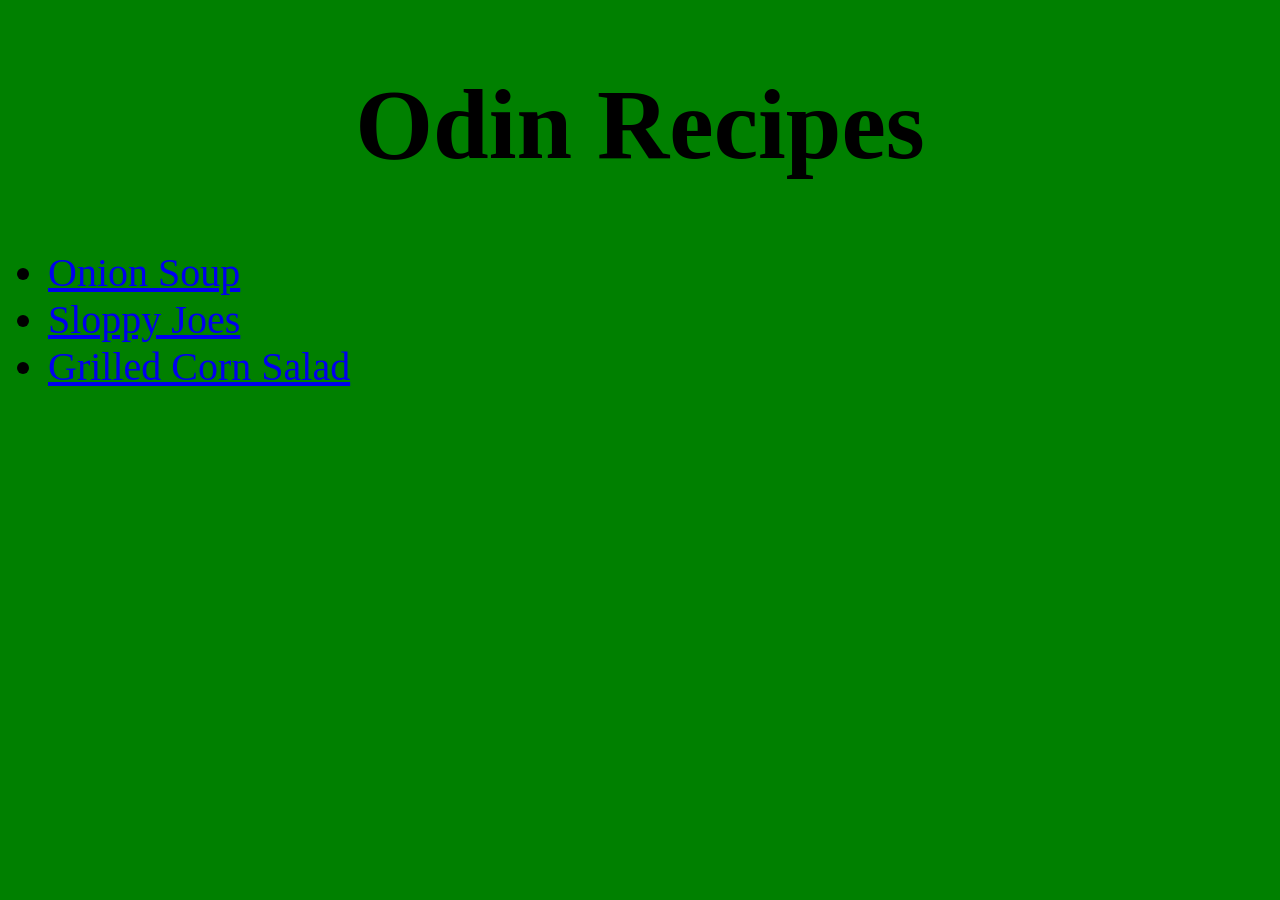
<file: index.html>
<!DOCTYPE html>

<html lang="en">
    <head>
        <meta charset="UTF-8">
        <title>Odin Recipes</title>
        <link rel="stylesheet" href="./css/styles.css">
    </head>

    <body>
        <h1>Odin Recipes</h1>
        <ul>
            <li><a href="./recipes/onion-soup.html">Onion Soup</a></li> 
            <li><a href="./recipes/sloppy-joes.html">Sloppy Joes</a></li>
            <li><a href="./recipes/grilled-corn-salad.html">Grilled Corn Salad</a></li>
        </ul>
    </body>
</html>
</file>
<file: css/styles.css>
*
{
    background-color: green;
}

h1
{
    text-align: center;
    font-size: 100px;
}

ul
{
    font-size: 40px;
    text-align: left;
}
</file>
